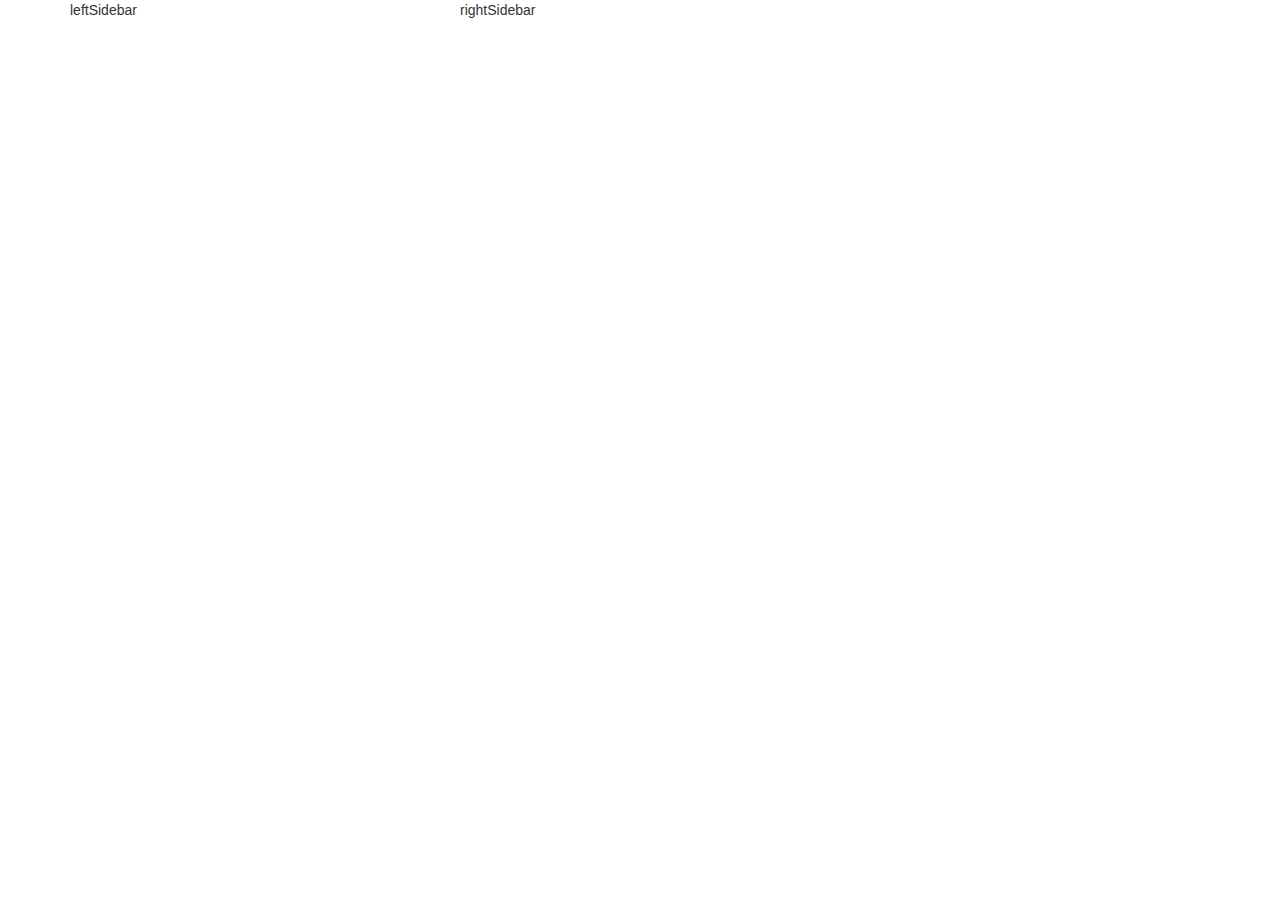
<file: index.html>
<html>
<head>
<title> Performance Report </title>

    <meta charset="utf-8">
    <meta name="viewport" content="width=device-width, initial-scale=1">
    <link rel="stylesheet" href="src/main/resources/bootstrap-3.3.6-dist/css/bootstrap.min.css">
    <script src="src/main/resources/jquery/jquery-2.2.0.min.js"></script>
    <script src="src/main/resources/bootstrap-3.3.6-dist/js/bootstrap.min.js"></script>

    <script src="src/main/resources/custom/css/leftSidebar.css"></script>
    <script src="src/main/resources/custom/css/rightSidebar.css"></script>
</head>

<body>

<div class="container">
<div class="row">

    
    <div class="col-sm-4">
    <div id="leftSidebar">
        leftSidebar
    </div>
    </div>
    
   
    <div class="col-sm-8">
    <div id="rightSidebar">
        rightSidebar
    </div>
    </div>
    
</div>
</div>


</body>

</html>
</file>
